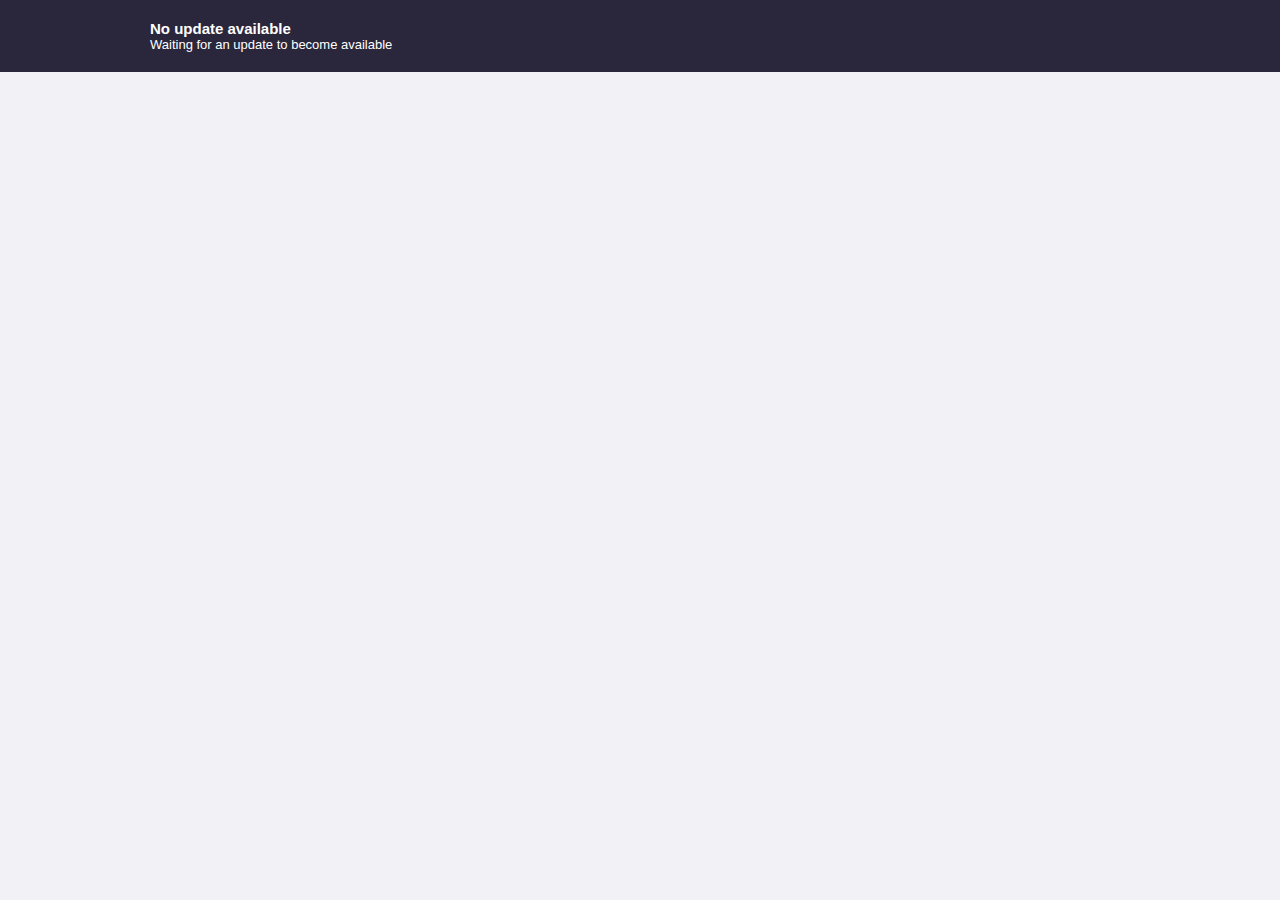
<file: index.html>
<!DOCTYPE html>
<html lang="en">
<head>
    <meta charset="UTF-8">
    <meta name="viewport" content="width=device-width, initial-scale=1.0">
    <link rel="manifest" href="/manifest.json">
    <title>My Web Application</title>
</head>
<style>
    body {
        margin: 0;
        font-family: -apple-system, BlinkMacSystemFont, Helvetica, Arial, sans-serif;
        background: #f2f1f5;
    }
    
    #update-banner {
        color: #FFFFFF;
        background: #2A263C;
    }
    
    #update-banner .content {
        margin: 0 auto;
        max-width: 980px;
        padding: 20px;
    }
    
    #update-banner .headline {
        font-weight: 800;
        font-size: 15px;
    }
    
    #update-banner .subhead {
        font-size: 13px;
    }
    
    #update-banner[data-state="updateavailable"] {
        cursor: pointer;
        background: #26AE60;
    }
    </style>
<body>

<div id="update-banner" data-state="noupdate">
    <div class="content">
        <div class="headline">No update available</div>
        <div class="subhead">Waiting for an update to become available</div>
    </div>
</div>



<script src="ServiceWorkerUpdateListener.min.js"></script>
<script>
// Check for Service Worker support
if ('serviceWorker' in navigator) {

    // Create a new ServiceWorkerUpdateListener
    var listener = new ServiceWorkerUpdateListener();

    // Called whenever an update has been found and is installing
    listener.onupdateinstalling = installingevent => console.log('Update is installing.');

    // Called whenever an update is done installing and is waiting
    listener.onupdatewaiting = waitingevent => {
        document.getElementById('update-banner').dataset.state = 'updateavailable';
        document.querySelector('#update-banner .headline').innerHTML = 'Update available';
        document.querySelector('#update-banner .subhead').innerHTML = 'Click here to update the app to the latest version';
        document.getElementById('update-banner').addEventListener('click', clickEvent => listener.skipWaiting(waitingevent.detail.serviceWorker));
    }

    // Called whenever an update is activated
    listener.onupdateready = event => window.location.reload();

    // Register the service worker and add it to the listener
    navigator.serviceWorker.register('service-worker.js')
    .then(registration => listener.addRegistration(registration))

}

 </script>

</body>
</html>
</file>
